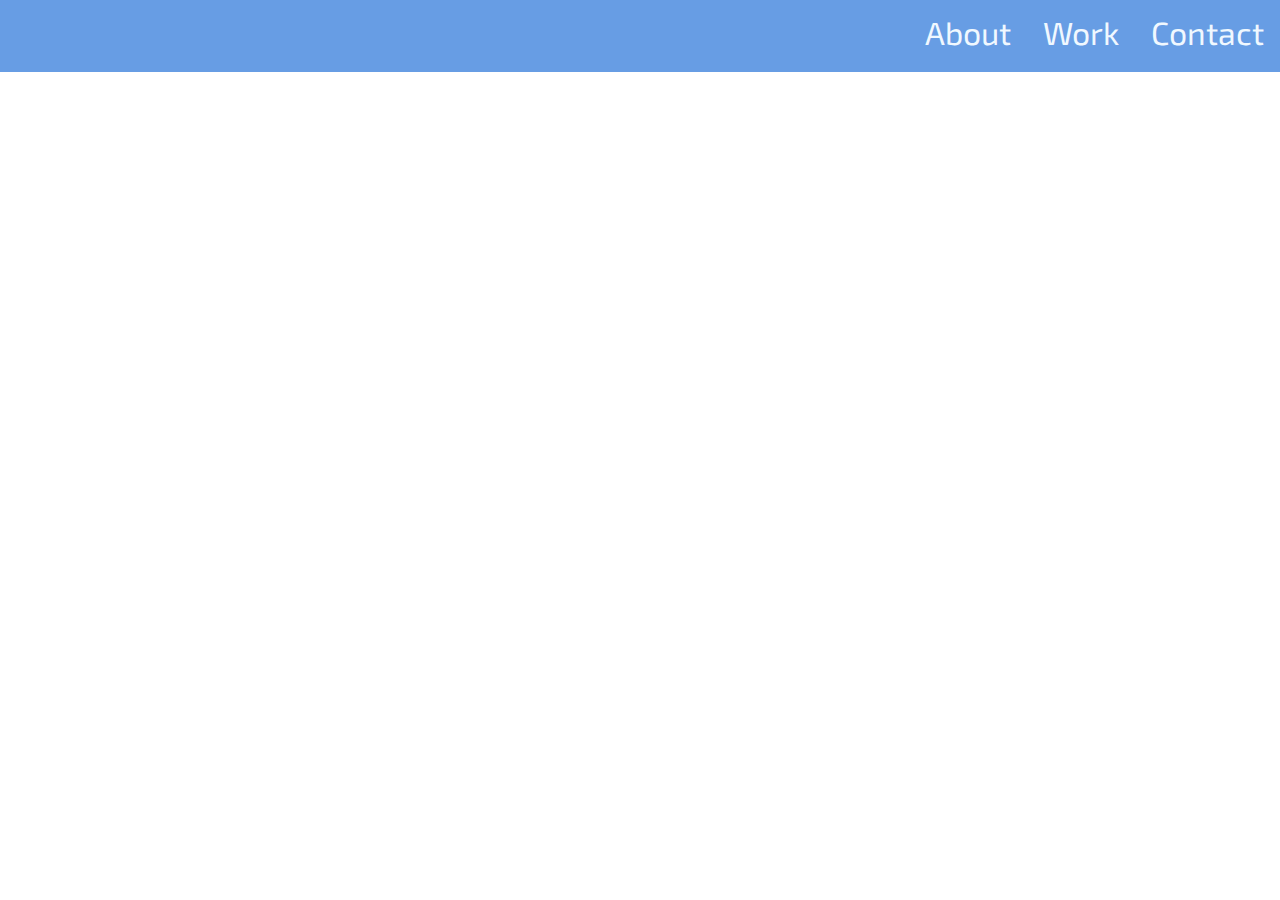
<file: 004 - My portfolio/index.html>
<!DOCTYPE html>
<html>
    <head>
        <meta charset="UTF-8">
        <title>My portfolio</title>
        <link rel="stylesheet" href="reset.css">
        <link rel="stylesheet" href="style.css">   
        <link rel="preconnect" href="https://fonts.gstatic.com">
        <link href="https://fonts.googleapis.com/css2?family=Exo+2:wght@300&display=swap" rel="stylesheet">    
        <link rel="preconnect" href="https://fonts.gstatic.com">
        <link href="https://fonts.googleapis.com/css2?family=Exo+2:wght@300;600&display=swap" rel="stylesheet"> 
    </head>

    <body>
        <nav id="navbar">
            <ul id ="navlist">
                <li><a href="#about">About</a></li>
                <li><a href="#work">Work</a></li>
                <li><a href="#contact">Contact</a></li>
            </ul>
        </nav>
        <section id="welcome-section" class="welcome-section">
            <h1>Hi, I'm Evan</h1>
            <h2>A web developper</h2>
            

        </section>
    </body>
    <script src="https://cdn.freecodecamp.org/testable-projects-fcc/v1/bundle.js"></script>
</html>
</file>
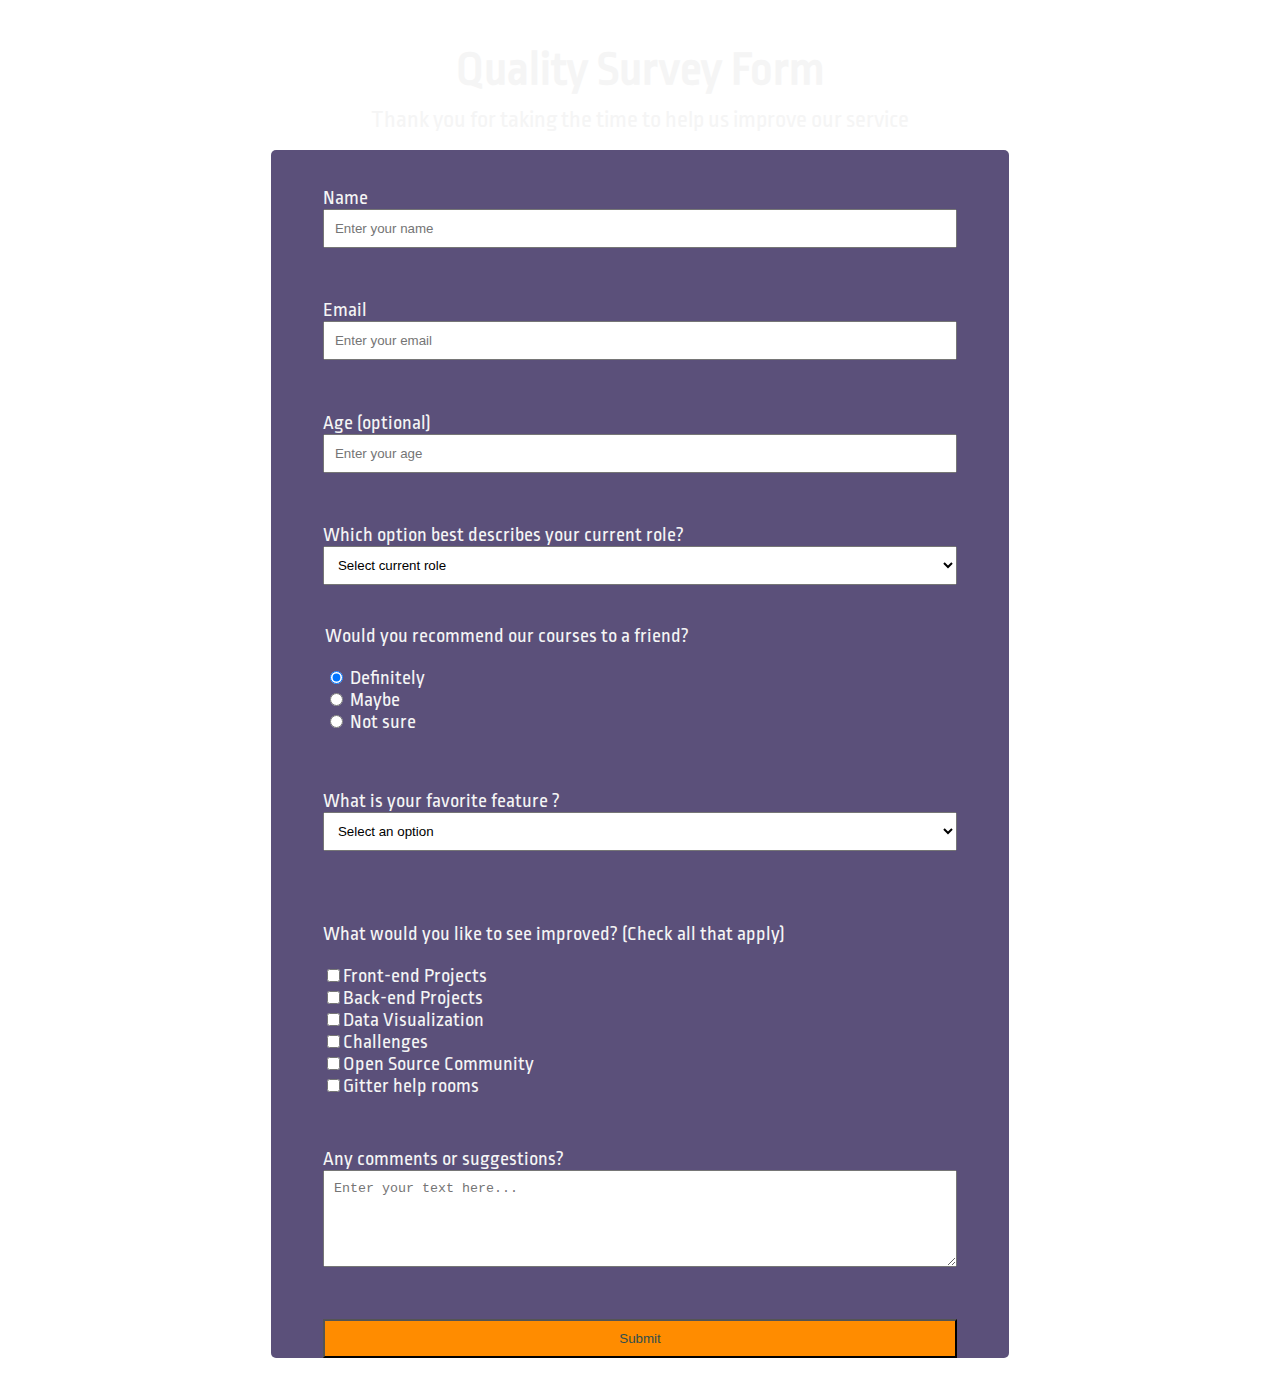
<file: Responsive Web Design/Survey Form/index.html>
<html>
    <head>
        <link href="style.css" rel="stylesheet">
        <link rel="preconnect" href="https://fonts.gstatic.com">
        <link href="https://fonts.googleapis.com/css2?family=Josefin+Slab:wght@100;500&family=Ropa+Sans:ital@0;1&display=swap" rel="stylesheet">
        <meta name="viewport" content="width=device-width, initial-scale=1">
    </head>

    <header class="container">
        <h1 id="title">Quality Survey Form</h1>
        <p id="description"> Thank you for taking the time to help us improve our service</p>
    </header>

    

    <form id="survey-form">
        <div class="form-group">
            <label class="label" id="name-label" for="name">Name</label><br>
            <input type="text" name="name" id="name" class="form-control" placeholder="Enter your name" required />
        </div>

        <div class="form-group">
            <label class="label" id="email-label" for="email">Email</label><br>
            <input type="email" name="email" id="email" class="form-control" placeholder="Enter your email" required />
        </div>

        <div class="form-group">
            <label class="label" id="number-label" for="number">Age (optional)</label><br>
            <input type="number" name="age" id="number" class="form-control" placeholder="Enter your age" required min="16" max="99" />
        </div>
        

        <div class="form-group">
            <label class="label" id= "role" for="role">Which option best describes your current role?</label><br>
            <select name="role" id="dropdown">
                <option value="standard" disabled selected>Select current role</option>
                <option value="student">Student</option>
                <option value="job">Full Time Job</option>
                <option value="learner">Full Time Learner</option>
                <option value="prefer">Prefer Not to Say</option>
                <option value="other">Other</option>
            </select>
              
            <fieldset>
                <p class="radiobuttonsquestion">Would you recommend our courses to a friend?</p>
            
                <input type="radio" id="definitely" name="radio" value="definitely" checked>
                <label for="definitely">Definitely</label><br>
            
                <input type="radio" id="maybe" name="radio" value="maybe">
                <label for="maybe">Maybe</label><br>
                        
                <input type="radio" id="not" name="radio" value="not">
                <label for="not">Not sure</label>
            </fieldset>

        </div>
        
   

        <div class="form-group">
            <label for="favorite">What is your favorite feature ?</label><br>
            <select name="favorite" id="preferences">
                <option value="standard" disabled selected>Select an option</option>
                <option value="challenges">Challenges</option>
                <option value="projects">Projects</option>
                <option value="community">Community</option>
                <option value="instructors">Instructors</option>
                <option value="courses">Additional Courses</option>
                <option value="gitter">Gitter help rooms</option>
            </select>
        </div>

        <div class="form-group">
            <p>What would you like to see improved? (Check all that apply)</p>
            <label><input name="improve" value="front-end-projects" type="checkbox" class="checkbox-input"/>Front-end Projects</label><br>
            <label><input name="improve" value="back-end-projects" type="checkbox" class="checkbox-input"/>Back-end Projects</label><br>
            <label><input name="improve" value="data-visualisation" type="checkbox" class="checkbox-input"/>Data Visualization</label><br>
            <label><input name="improve" value="challenges" type="checkbox" class="checkbox-input"/>Challenges</label><br>
            <label><input name="improve" value="open-source-community" type="checkbox" class="checkbox-input"/>Open Source Community</label><br>
            <label><input name="improve" value="gitter-help-rooms" type="checkbox" class="checkbox-input"/>Gitter help rooms</label>
        </div>

        

    

        <div class="form-group">
            <label for="story">Any comments or suggestions?</label><br>
            <textarea id="story" name="story" rows="5" cols="33" placeholder="Enter your text here..."></textarea>
        </div>

        <div class="form-group">
        <button type="submit" id="submit" class="submit-button">Submit</button>
        </div>
    </form>

    <script src="https://cdn.freecodecamp.org/testable-projects-fcc/v1/bundle.js"></script>
</file>
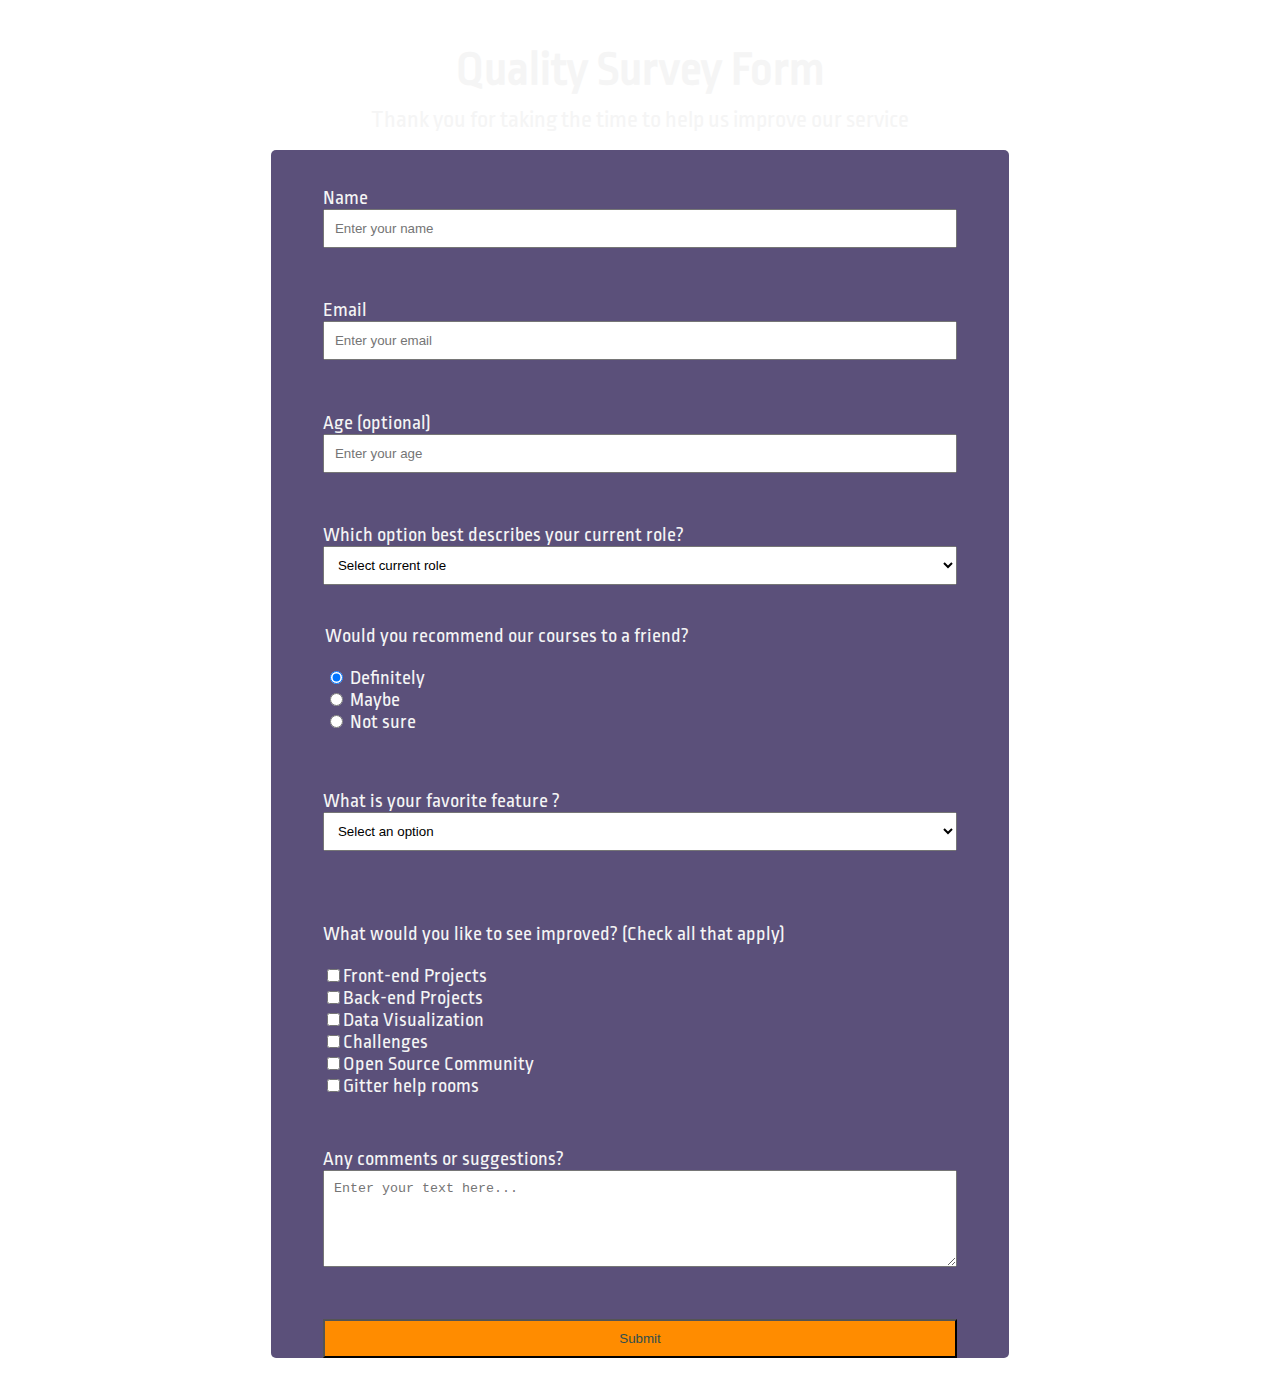
<file: 002 - Survey Form/SurveyForm.html>
<html>
    <head>
        <link href="SurveyStyle.css" rel="stylesheet">
        <link rel="preconnect" href="https://fonts.gstatic.com">
        <link href="https://fonts.googleapis.com/css2?family=Josefin+Slab:wght@100;500&family=Ropa+Sans:ital@0;1&display=swap" rel="stylesheet">
        <meta name="viewport" content="width=device-width, initial-scale=1">
    </head>

    <header class="container">
        <h1 id="title">Quality Survey Form</h1>
        <p id="description"> Thank you for taking the time to help us improve our service</p>
    </header>

    

    <form id="survey-form">
        <div class="form-group">
            <label class="label" id="name-label" for="name">Name</label><br>
            <input type="text" name="name" id="name" class="form-control" placeholder="Enter your name" required />
        </div>

        <div class="form-group">
            <label class="label" id="email-label" for="email">Email</label><br>
            <input type="email" name="email" id="email" class="form-control" placeholder="Enter your email" required />
        </div>

        <div class="form-group">
            <label class="label" id="number-label" for="number">Age (optional)</label><br>
            <input type="number" name="age" id="number" class="form-control" placeholder="Enter your age" required min="16" max="99" />
        </div>
        

        <div class="form-group">
            <label class="label" id= "role" for="role">Which option best describes your current role?</label><br>
            <select name="role" id="dropdown">
                <option value="standard" disabled selected>Select current role</option>
                <option value="student">Student</option>
                <option value="job">Full Time Job</option>
                <option value="learner">Full Time Learner</option>
                <option value="prefer">Prefer Not to Say</option>
                <option value="other">Other</option>
            </select>
              
            <fieldset>
                <p class="radiobuttonsquestion">Would you recommend our courses to a friend?</p>
            
                <input type="radio" id="definitely" name="radio" value="definitely" checked>
                <label for="definitely">Definitely</label><br>
            
                <input type="radio" id="maybe" name="radio" value="maybe">
                <label for="maybe">Maybe</label><br>
                        
                <input type="radio" id="not" name="radio" value="not">
                <label for="not">Not sure</label>
            </fieldset>

        </div>
        
   

        <div class="form-group">
            <label for="favorite">What is your favorite feature ?</label><br>
            <select name="favorite" id="preferences">
                <option value="standard" disabled selected>Select an option</option>
                <option value="challenges">Challenges</option>
                <option value="projects">Projects</option>
                <option value="community">Community</option>
                <option value="instructors">Instructors</option>
                <option value="courses">Additional Courses</option>
                <option value="gitter">Gitter help rooms</option>
            </select>
        </div>

        <div class="form-group">
            <p>What would you like to see improved? (Check all that apply)</p>
            <label><input name="improve" value="front-end-projects" type="checkbox" class="checkbox-input"/>Front-end Projects</label><br>
            <label><input name="improve" value="back-end-projects" type="checkbox" class="checkbox-input"/>Back-end Projects</label><br>
            <label><input name="improve" value="data-visualisation" type="checkbox" class="checkbox-input"/>Data Visualization</label><br>
            <label><input name="improve" value="challenges" type="checkbox" class="checkbox-input"/>Challenges</label><br>
            <label><input name="improve" value="open-source-community" type="checkbox" class="checkbox-input"/>Open Source Community</label><br>
            <label><input name="improve" value="gitter-help-rooms" type="checkbox" class="checkbox-input"/>Gitter help rooms</label>
        </div>

        

    

        <div class="form-group">
            <label for="story">Any comments or suggestions?</label><br>
            <textarea id="story" name="story" rows="5" cols="33" placeholder="Enter your text here..."></textarea>
        </div>

        <div class="form-group">
        <button type="submit" id="submit" class="submit-button">Submit</button>
        </div>
    </form>

    <script src="https://cdn.freecodecamp.org/testable-projects-fcc/v1/bundle.js"></script>

    <!-- 

Hello Camper!

For now, the test suite only works in Chrome! Please read the README below in the JS Editor before beginning. Feel free to delete this message once you have read it. Good luck and Happy Coding! 

- The freeCodeCamp Team
</file>
<file: 004 - My portfolio/style.css>
#navbar{
     display: flex;
     justify-content: flex-end;
     position: fixed;
     top: 0;
     left: 0;
     width: 100%;
     background-color: hsl(214, 70%, 65%);
     height: 8%;
    }

 #navlist {
     display:flex;
     color:aliceblue;  
     font-family: 'Exo 2',
     sans-serif;
     font-size: 2em;
    }

 li{
     margin: 1rem;
     color: aliceblue;
     }

 a{
     font-weight: 400;
     color:aliceblue;
     text-decoration: none;
    }
a:hover{
    font-weight: 900;
}
body {
   background-image: url('https://cdn.pixabay.com/photo/2016/11/29/08/41/apple-1868496_960_720.jpg');
   background-repeat: no-repeat;
   background-position-x: center;
   background-position-y: -50%;
</file>
<file: Responsive Web Design/Survey Form/style.css>
@import url('https://fonts.googleapis.com/css2?family=Josefin+Slab:wght@100;500&family=Ropa+Sans:ital@0;1&display=swap');

html{
   font-size: 10px;
   font-family: 'Ropa Sans',
   sans-serif;
}

body{
    margin: 4.5% 2% 0 2%;
    background-image: url("https://image.freepik.com/vecteurs-libre/fond-connexion-reseau-degrade_52683-59179.jpg");
    background-repeat: no-repeat;
    background-size: cover;
    
}

.container{
    text-align: center;
    font-size: 2.4rem;
    line-height: 0.5;
    color: whitesmoke;
       
}

@media (max-width: 600px) {
    body{
        margin: 15% 5% 0 5%;
    }

    .container{
        font-size: 2rem;
        line-height: 0.9;
    }   
}


#survey-form{
    text-align: left;
    font-size: 2rem;
    font-weight: 100;
    width: auto;
    margin-left: 20%;
    margin-right: 20%;
    background-color: hsla(255, 83%, 14%, 0.7);
    border-radius: 5px;
}

.form-group{
    margin: 0 7% 2% 7%;
    color: whitesmoke;
    padding-top: 5%;
    border-radius: 5px;
}

#name, #email, #number, #dropdown, #preferences,#story{
    text-align: left;
    width: 100%;
    height: auto;
    padding: 1rem;
}
#story{
    max-width: 100%;
}


@media (max-width: 600px) {
    #name, #email,#number,#dropdown, #preferences,#story,#submit {
    width: 100%;
    height: auto;
    margin: 1rem 0 2rem 0;
    padding: 1rem;
    }

    #survey-form{
        text-align: justify;
        font-size: 1.5rem;
        margin-left: 10%;
        margin-right: 10%;
    }
    .form-group {
        margin: 0  2% 0% 0% 7%;
        color: whitesmoke;
        padding-top: 5%;
    }
}

fieldset{
    text-align: left;
    border: unset;
    padding: 0;   
    margin-top: 2rem;
    margin-bottom: 2rem;
}

#submit{
    text-align: center;
    width: 100%;
    height: auto;
    padding: 1rem;
    background-color: darkorange;
    color: darkslategray;
}
</file>
<file: 002 - Survey Form/SurveyStyle.css>
@import url('https://fonts.googleapis.com/css2?family=Josefin+Slab:wght@100;500&family=Ropa+Sans:ital@0;1&display=swap');

html{
   font-size: 10px;
   font-family: 'Ropa Sans',
   sans-serif;
}

body{
    margin: 4.5% 2% 0 2%;
    background-image: url("https://image.freepik.com/vecteurs-libre/fond-connexion-reseau-degrade_52683-59179.jpg");
    background-repeat: no-repeat;
    background-size: cover;
    
}

.container{
    text-align: center;
    font-size: 2.4rem;
    line-height: 0.5;
    color: whitesmoke;
       
}

@media (max-width: 600px) {
    body{
        margin: 15% 5% 0 5%;
    }

    .container{
        font-size: 2rem;
        line-height: 0.9;
    }   
}


#survey-form{
    text-align: left;
    font-size: 2rem;
    font-weight: 100;
    width: auto;
    margin-left: 20%;
    margin-right: 20%;
    background-color: hsla(255, 83%, 14%, 0.7);
    border-radius: 5px;
}

.form-group{
    margin: 0 7% 2% 7%;
    color: whitesmoke;
    padding-top: 5%;
    border-radius: 5px;
}

#name, #email, #number, #dropdown, #preferences,#story{
    text-align: left;
    width: 100%;
    height: auto;
    padding: 1rem;
}
#story{
    max-width: 100%;
}


@media (max-width: 600px) {
    #name, #email,#number,#dropdown, #preferences,#story,#submit {
    width: 100%;
    height: auto;
    margin: 1rem 0 2rem 0;
    padding: 1rem;
    }

    #survey-form{
        text-align: justify;
        font-size: 1.5rem;
        margin-left: 10%;
        margin-right: 10%;
    }
    .form-group {
        margin: 0  2% 0% 0% 7%;
        color: whitesmoke;
        padding-top: 5%;
    }
}

fieldset{
    text-align: left;
    border: unset;
    padding: 0;   
    margin-top: 2rem;
    margin-bottom: 2rem;
}

#submit{
    text-align: center;
    width: 100%;
    height: auto;
    padding: 1rem;
    background-color: darkorange;
    color: darkslategray;
}
</file>
